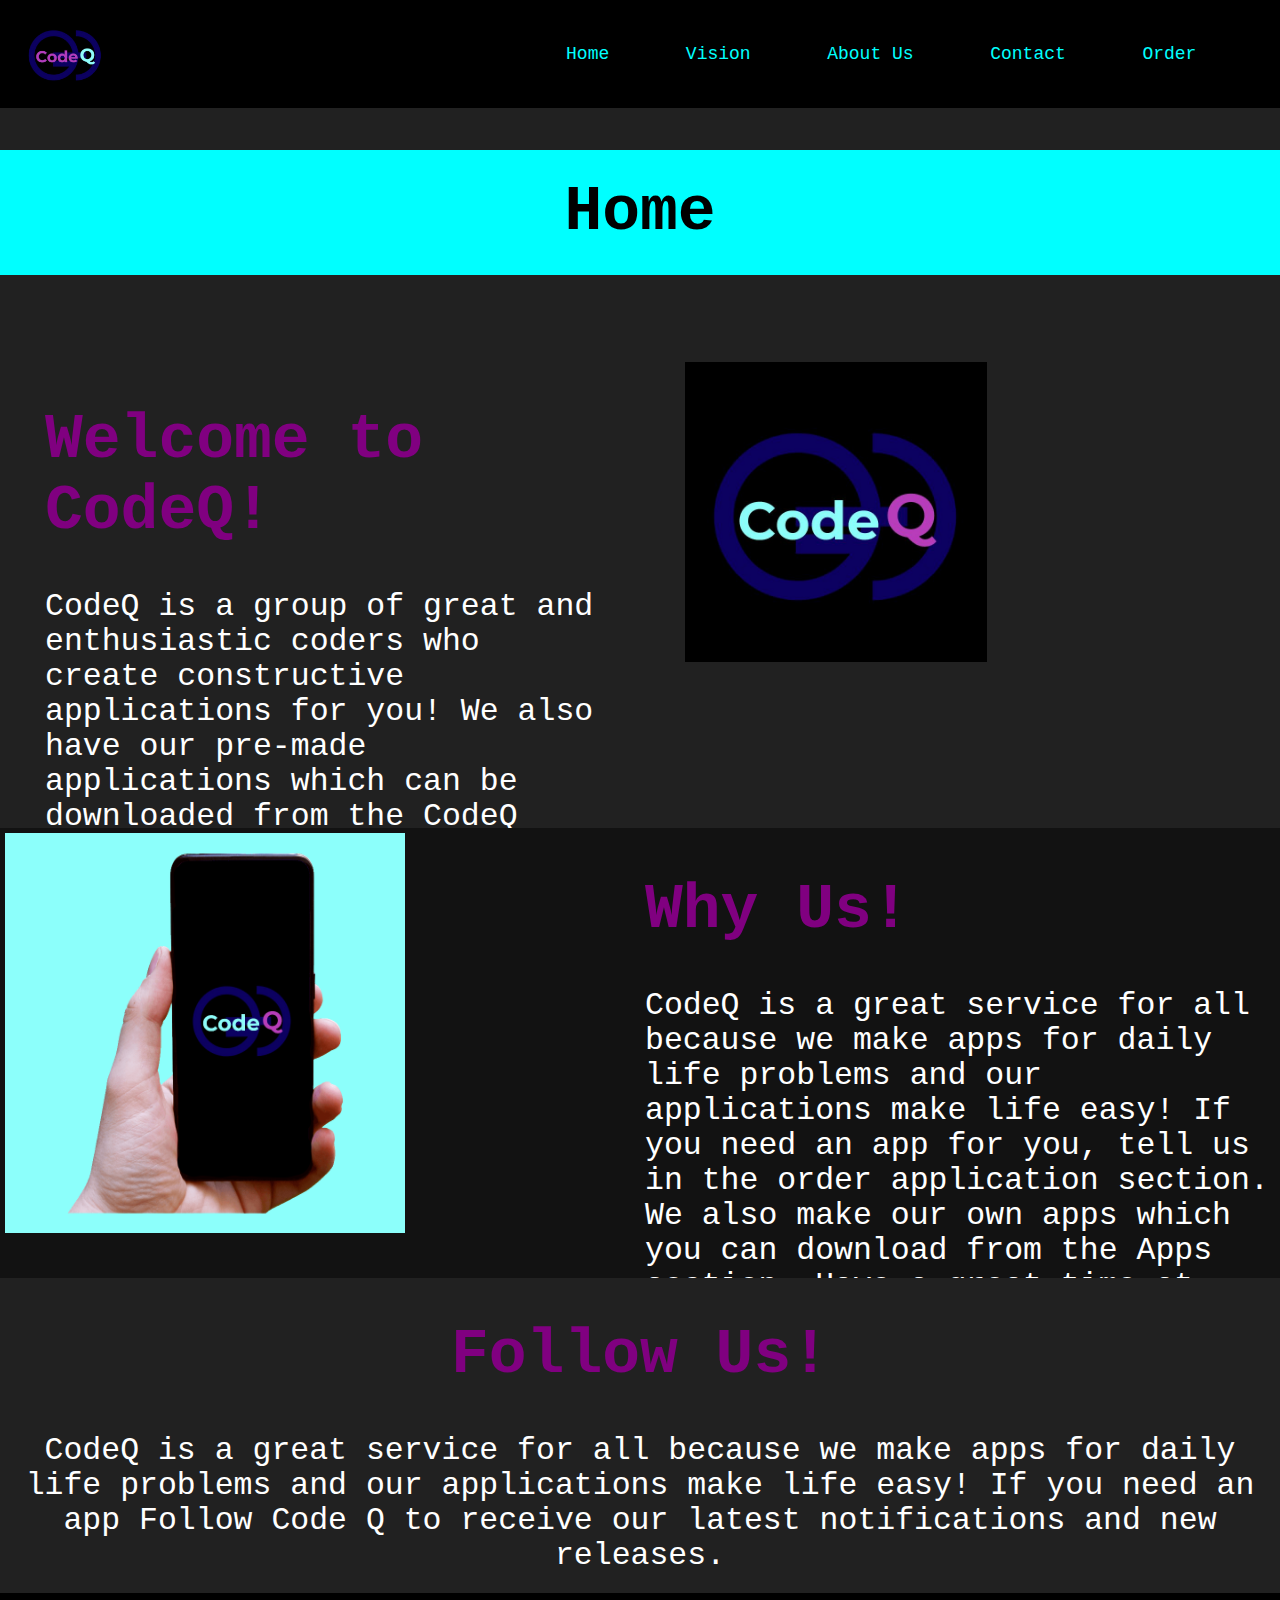
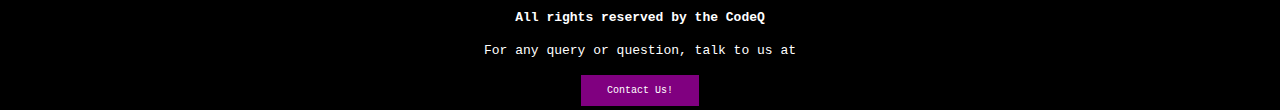
<file: index.html>
<!DOCTYPE html>
<html>
<head>
  <meta charset="UTF-8">
  <meta name="viewport" content="width=device-width, initial-scale=1.0">
  <title>CodeQ</title>
  <link rel="stylesheet" href="style.css">
  <link rel='icon' href='favicon.ico' type='image/x-icon'/ >
  <link rel="icon" type="image/png" sizes="32x32" href="/favicon-32x32.png">
  <link rel="icon" type="image/png" sizes="16x16" href="/favicon-16x16.png">
  <link rel="manifest" href="/site.webmanifest">  <link rel="apple-touch-icon" sizes="180x180" href="/apple-touch-icon.png">

</head>
<body>

                <nav id="nav">
                    <img src="ezgif.com-gif-maker.gif" alt="CodeQ" style="width:10vh;height:10vh;">

                    <ul id="nav-ul">
            <li class="nav-li"><a href="index.html">Home</a></li>
            <li class="nav-li"><a href="vision.html">Vision</a></li>
            <li class="nav-li"><a href="about_us.html">About Us</a></li>
            <li class="nav-li"><a href="#contact">Contact</a></li>
            <li class="nav-li"><a href="order.html">Order</a></li>
                    </ul>
                </nav>

            <section id="Home">
                <h1 id="spec-head">Home</h1>

                  <div class="container">
                  <div class="container-child text">
                       <h2>Welcome to CodeQ!</h2>
                       <p>CodeQ is a group of great and enthusiastic coders who create constructive applications for you! We also have our pre-made applications which can be downloaded from the CodeQ store. Enjoy your time at CodeQ!</p>
                  </div>

                  <div class="container-child image">
                    <img src="CodeQ.JPG" alt="CodeQ" style="width:300;height:300px;">
                </div>
                </div>
            </section>

    

            <div id="feature-1">
              <style>
                * {
                  box-sizing: border-box;
                }

                .row {
                  display: flex;
                }
                /* Created two equal columns that sits next to each other */
                .column {
                  flex: 50%;
                  padding: 5px;
                }
              </style>
          <div class="row">
           <div class="column">
              <img src="android-phone-in-hand.png" alt="android-phone-in-hand" style="width:400px;height:400px;">
          </div>
            <div class="column">
               <h2>Why Us!</h2>
               <p>CodeQ is a great service for all because we make apps for daily life problems and our applications make life easy! If you need an app for you, tell us in the order application section. We also make our own apps which you can download from the Apps section.   Have a great time at CodeQ. 
                 <br>Happy to Serve,
                  <br>Team CodeQ
               </p>
            </div>
          </div>
        </div>
        

        <div id="feature-2">

              <div>               
                <h2>Follow Us!</h2>
                <p>CodeQ is a great service for all because we make apps for daily life problems and our applications make life easy! If you need an app Follow Code Q to receive our latest notifications and new releases.</p>
                <a href="https://docs.google.com/forms/d/e/1FAIpQLSfKs5Yp3lJ0Of182QOwlESouncKSnTNjZ1OMaHAC7wYbhRKIg/viewform" class="button">Follow Us!</a>
              </div>
        </div>

    <div class="footer">
      <h4>All rights reserved by the CodeQ </h4>
      <p>For any query or question, talk to us at</p>
      <a href="mailto:teamcodeq@gmail.com" class="button">Contact Us!</a>
    </div>

</body>
</html>
</file>
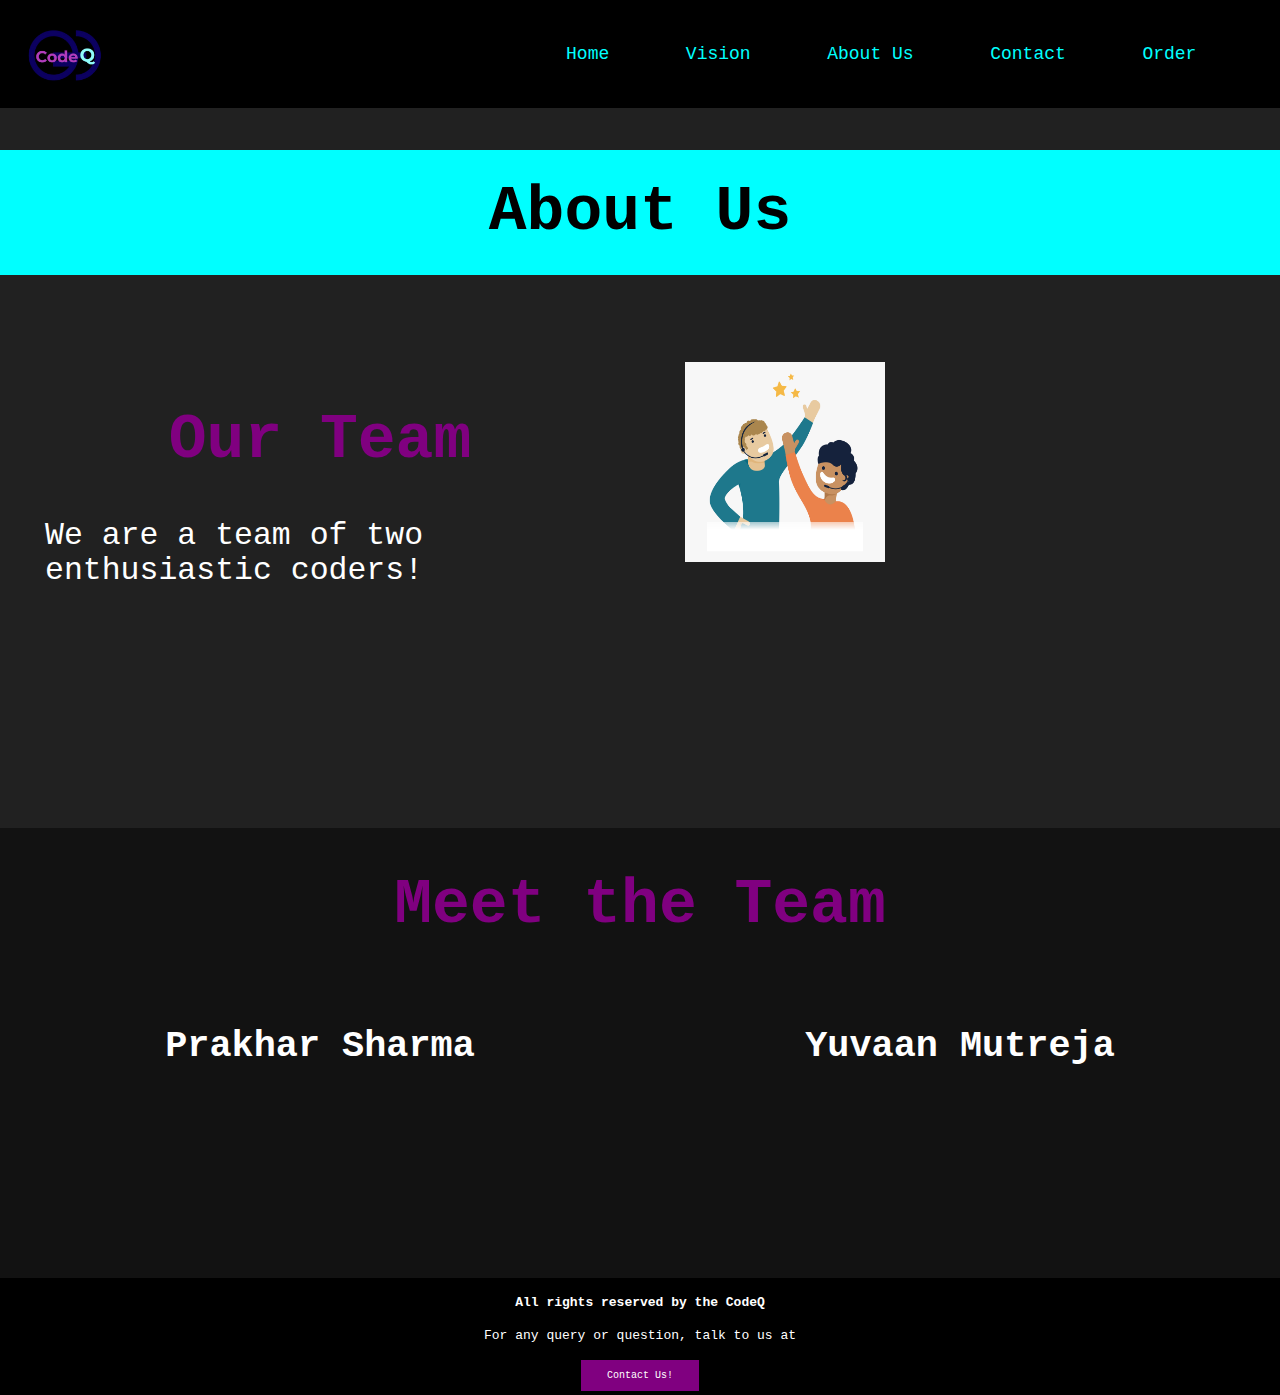
<file: about_us.html>
<!DOCTYPE html>
<html>
    <head>
  <meta charset="UTF-8">
  <meta name="viewport" content="width=device-width, initial-scale=1.0">
  <title>CodeQ</title>
  <link rel="stylesheet" href="style.css">
  <link rel='icon' href='favicon.ico' type='image/x-icon'/ >
  <link rel="apple-touch-icon" sizes="180x180" href="/apple-touch-icon.png">
  <link rel="icon" type="image/png" sizes="32x32" href="/favicon-32x32.png">
  <link rel="icon" type="image/png" sizes="16x16" href="/favicon-16x16.png">
  <link rel="manifest" href="/site.webmanifest">
    </head>
    <body>

    <nav id="nav">
        <img src="ezgif.com-gif-maker.gif" alt="CodeQ" style="width:10vh;height:10vh;">
        <ul id="nav-ul">
            <li class="nav-li"><a href="index.html">Home</a></li>
            <li class="nav-li"><a href="vision.html">Vision</a></li>
            <li class="nav-li"><a href="about_us.html">About Us</a></li>
            <li class="nav-li"><a href="#contact">Contact</a></li>
            <li class="nav-li"><a href="#order">Order</a></li>
        </ul>
    </nav>

    <section id="About-Us">
        <h1 id="spec-head">About Us</h1>
          <div class="container">
          <div class="container-child text">
               <h2>Our Team</h2>
               <p>We are a team of two enthusiastic coders!</p>
          </div>

          <div class="container-child image">
            <img src="754-7545198_meeting-illustration-hd-png-download.png" alt="Team Working" style="width:200px;height:200px;">
        </div>
        </div>
    </section>

            <div id="feature-1">
              <style>
                * {
                  box-sizing: border-box;
                }

                .row {
                  display: flex;
                }
                /* Created two equal columns that sits next to each other */
                .column {
                  flex: 50%;
                  padding: 5px;
                }
                
                h2 {
                text-align: center;
                font-size: 2em;
                margin-top: 0.67em;
                margin-bottom: 0.67em;
                margin-left: 0;
                margin-right: 0;
                font-weight: bold;
                color: purple;
                }
              </style>
              <h2>Meet the Team</h2>
          <div class="row">
              <div class="column">
              <h3 style="text-align:center">Prakhar Sharma</h3>
              </div>
              <div class="column">
              <h3 style="text-align:center">Yuvaan Mutreja</h3>
              </div>
          </div>
        </div>

    <div class="footer">
      <h4>All rights reserved by the CodeQ </h4>
      <p>For any query or question, talk to us at</p>
      <a href="mailto:teamcodeq@gmail.com" class="button">Contact Us!</a>
    </div>

</body>
</html>
</file>
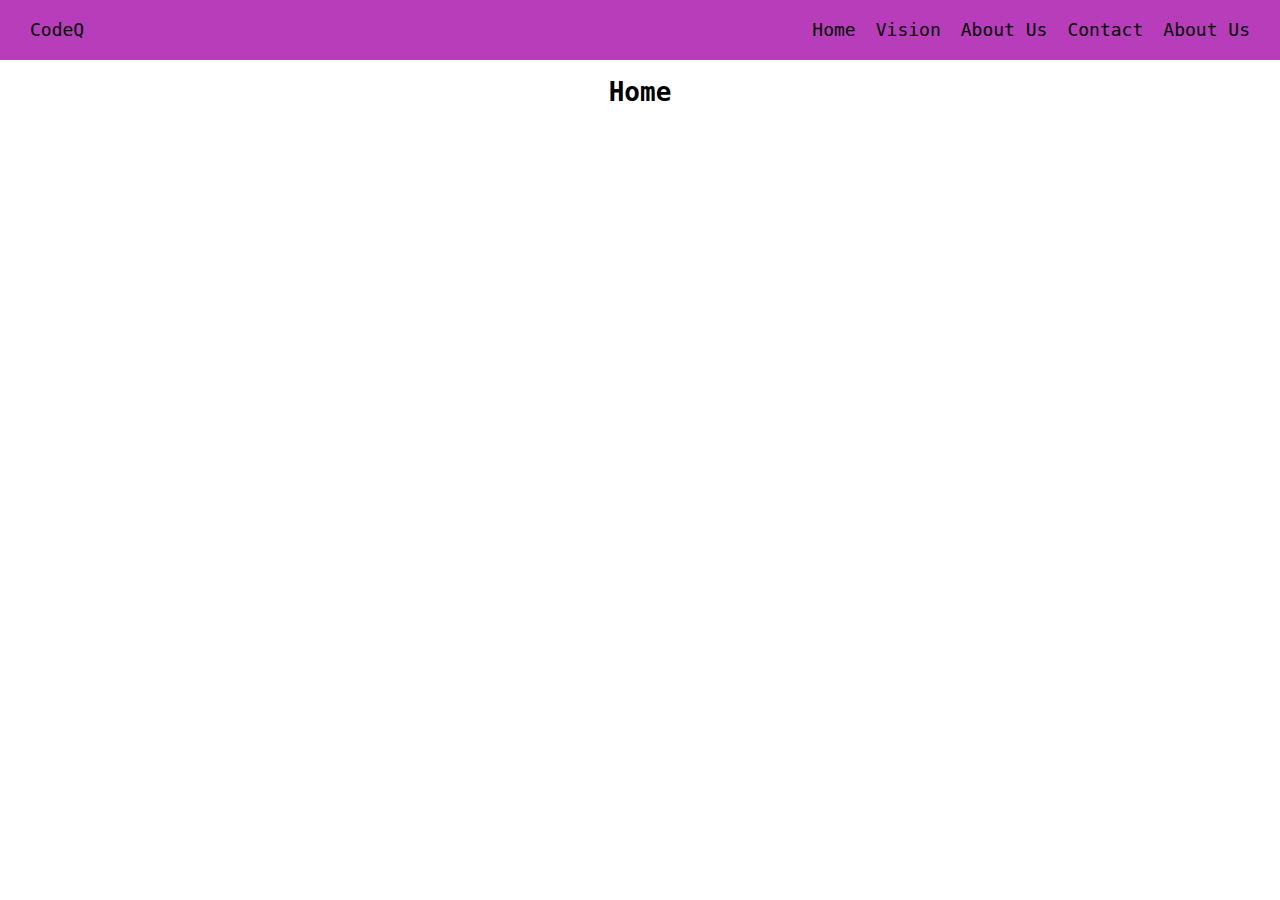
<file: home.html>
<!DOCTYPE html>
<html>
<head><title>CodeQ</title>
<meta name="viewport" content="width=device-width, initial-scale=1">
<style>
* {box-sizing: border-box;}

body { 
  margin: 0;
  font-family: Monospace;
}

.header {
  overflow: hidden;
  background-color: #b83dba;
  padding: 20px 20px;
}

.header a {
  float: left;
  color: black;
  text-align: center;
  padding: 10px;
  text-decoration: none;
  font-size: 18px; 
  line-height: 0px;
  border-radius: 4px;
}

.header a:hover {
  background-color: #8cfffb;
  color: black;
}

  .header-right {
  float: right;
}

@media screen and (max-width: 500px) {
  .header a {
    float: none;
    display: block;
    text-align: left;
  }
  
  .header-right {
    float: none;
  }
 
  h1 {
  font-size: 200px;
  font-family:monospace;
  margin:0;
  position:absolute;
  t
  
</style>
</head>
<body>

<div class="header">
<a align="left">CodeQ</a> 
  <div class="header-right">

      <a href="#home">Home</a>
      <a href="#vision">Vision</a>
      <a href="#about">About Us</a>
      <a href="#contact">Contact</a>
      <a href="#about">About Us</a>

  </div>
</div>

<style>
op: 50;
}
</style>
<h1 align="center">
Home</h1>


</body>
</html>
</file>
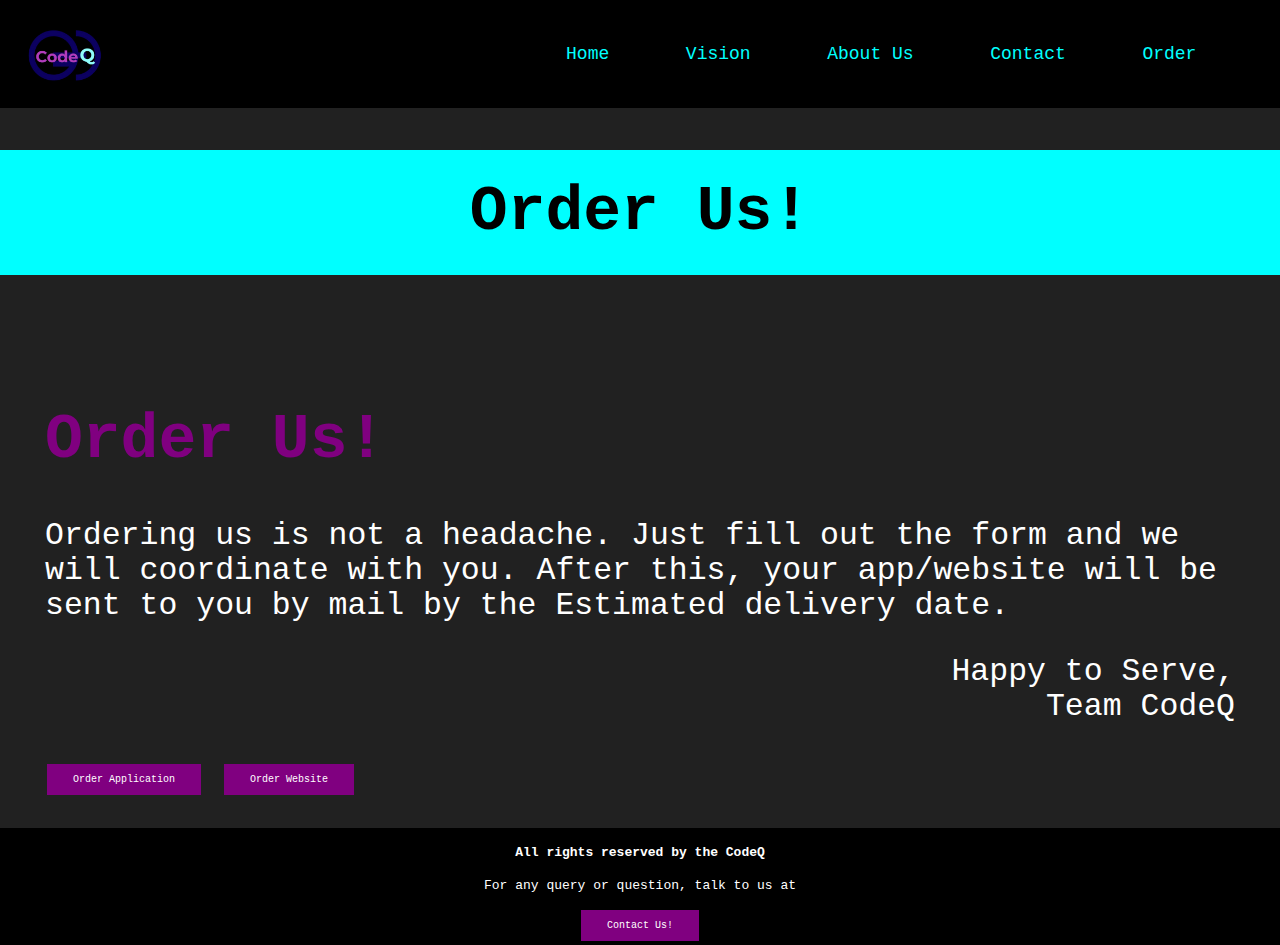
<file: order.html>
<!DOCTYPE html>
<html>
    <head>
  <meta charset="UTF-8">
  <meta name="viewport" content="width=device-width, initial-scale=1.0">
  <title>CodeQ</title>
  <link rel="stylesheet" href="style.css">
  <link rel='icon' href='favicon.ico' type='image/x-icon'/ >
  <link rel="apple-touch-icon" sizes="180x180" href="/apple-touch-icon.png">
  <link rel="icon" type="image/png" sizes="32x32" href="/favicon-32x32.png">
  <link rel="icon" type="image/png" sizes="16x16" href="/favicon-16x16.png">
  <link rel="manifest" href="/site.webmanifest">
    </head>
    <body>

    <nav id="nav">
        <img src="ezgif.com-gif-maker.gif" alt="CodeQ" style="width:10vh;height:10vh;">
        <ul id="nav-ul">
            <li class="nav-li"><a href="index.html">Home</a></li>
            <li class="nav-li"><a href="vision.html">Vision</a></li>
            <li class="nav-li"><a href="about_us.html">About Us</a></li>
            <li class="nav-li"><a href="#contact">Contact</a></li>
            <li class="nav-li"><a href="order.html">Order</a></li>
        </ul>
    </nav>

    <section id="Order-Us">
        <h1 id="spec-head">Order Us!</h1>
          <div class="container">
          <div class="container-child text">
               <h2>Order Us!</h2>
               <p>Ordering us is not a headache. Just fill out the form and we will coordinate with you. After this, your app/website will be sent to you by mail by the Estimated delivery date. 
              <p style="text-align:right;">Happy to Serve,
              <br>Team CodeQ</p>
          </p>
              <a href="https://docs.google.com/forms/d/e/1FAIpQLSfJE6WprorcBMHMyxx8YOMRpwinvV3-LzEnz9l2-bWeDISxGA/viewform" class="button">Order Application</a>
              <a href="https://docs.google.com/forms/d/e/1FAIpQLSeRAYfaBPCKqqQUbowZoohjFu4wfDQ3Y8u_N15YHtxCH2ocMQ/viewform" class="button">Order Website</a>
          </div>
        </div>
        </div>
    </section>


    <div class="footer">
      <h4>All rights reserved by the CodeQ </h4>
      <p>For any query or question, talk to us at</p>
      <a href="mailto:teamcodeq@gmail.com" class="button">Contact Us!</a>
    </div>

</body>
</html>
</file>
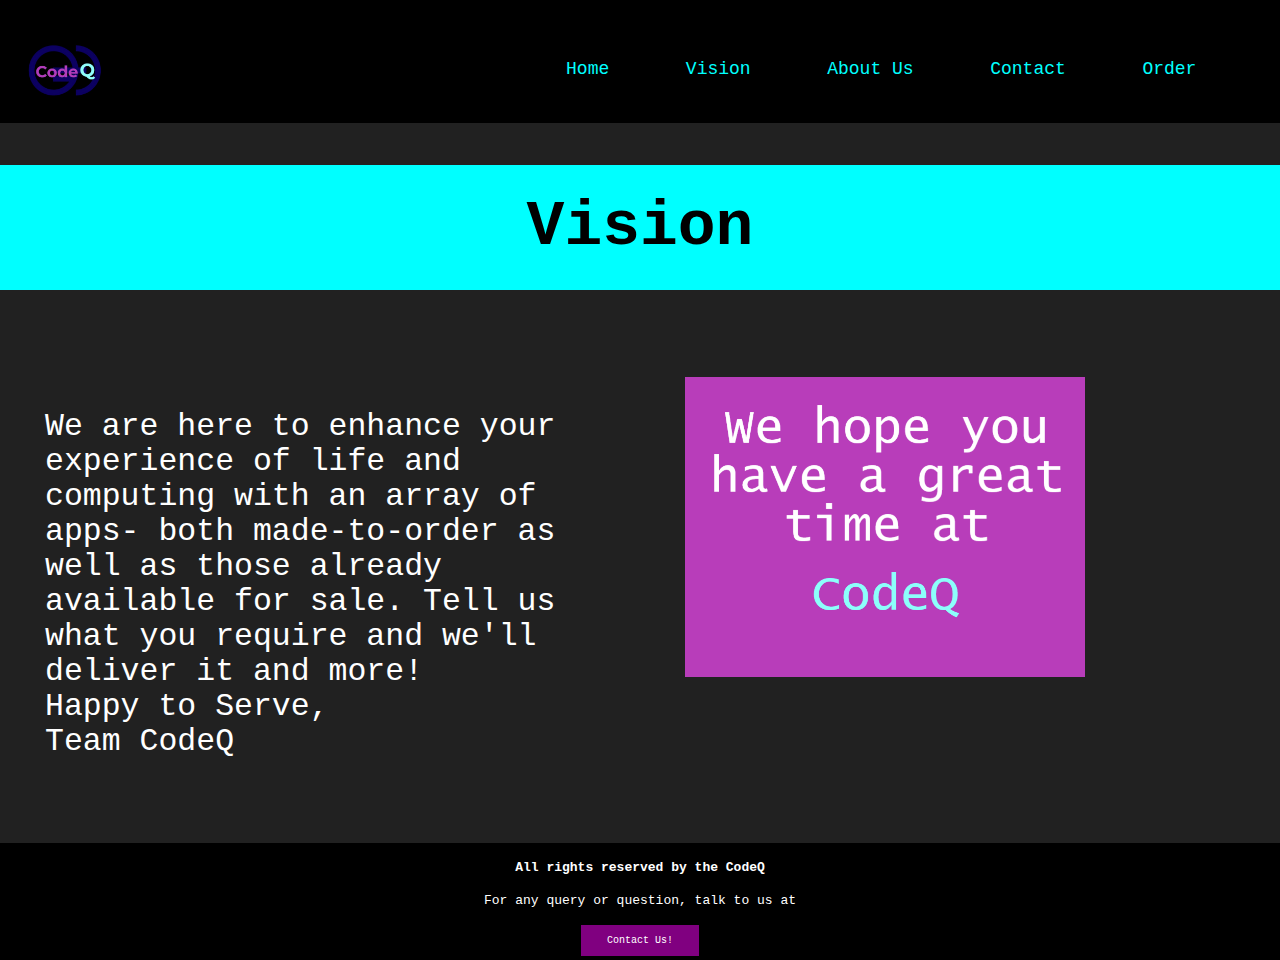
<file: vision.html>
<!DOCTYPE html>
<html>
    <head>
  <meta charset="UTF-8">
  <meta name="viewport" content="width=device-width, initial-scale=1.0">
  <title>CodeQ</title>
  <link rel="stylesheet" href="style.css">
  <link rel='icon' href='favicon.ico' type='image/x-icon'/ >
  <link rel="apple-touch-icon" sizes="180x180" href="/apple-touch-icon.png">
  <link rel="icon" type="image/png" sizes="32x32" href="/favicon-32x32.png">ss
  <link rel="icon" type="image/png" sizes="16x16" href="/favicon-16x16.png">
  <link rel="manifest" href="/site.webmanifest">
    </head>
    <body>

    <nav id="nav">
        <img src="ezgif.com-gif-maker.gif" alt="CodeQ" style="width:10vh;height:10vh;">
        <ul id="nav-ul">
            <li class="nav-li"><a href="index.html">Home</a></li>
            <li class="nav-li"><a href="vision.html">Vision</a></li>
            <li class="nav-li"><a href="about_us.html">About Us</a></li>
            <li class="nav-li"><a href="#contact">Contact</a></li>
            <li class="nav-li"><a href="order.html">Order</a></li>
        </ul>
    </nav>

    <section id="Vision">
        <h1 id="spec-head">Vision</h1>
          <div class="container">
          <div class="container-child text">
               <p>We are here to enhance your experience of life and computing  with an array of apps- both made-to-order as well as those already available for sale. Tell us what you require and we'll deliver it and more! 
               <br>Happy to Serve,
               <br>Team CodeQ
          </div>

          <div class="container-child image">
            <img src="mtt.png" alt="Vision" style="width:400;height:300px;">
        </div>
        </div>
    </section>

    <div class="footer">
      <h4>All rights reserved by the CodeQ </h4>
      <p>For any query or question, talk to us at</p>
      <a href="mailto:teamcodeq@gmail.com" class="button">Contact Us!</a>
    </div>

</body>
</html>
</file>
<file: style.css>
* {box-sizing: border-box;}

html {
  scroll-behavior: smooth;
}

body { 
  margin: 0;
  font-family: Monospace;
  background-color: black;
}

h2 {

font-size: 2em;
margin-top: 0.67em;
margin-bottom: 0.67em;
margin-left: 0;
margin-right: 0;
font-weight: bold;
color: purple;
}

#nav{
    background-color: black;
    position: fixed;
    display: flex;
    align-items: center;
    justify-content: space-evenly;
    flex: 1;
    font-size: 3vh;
    padding-top: 1vh;
    padding-bottom: 1vh;
    position: sticky;
    top:0;
    color: white;
}

#nav-ul{
    margin-left: 30vw;
    list-style-type: none;
    display: flex;
    align-items: center;
    justify-content: space-evenly;
}

#nav-ul>li{
    margin-right: 4vw;
    padding: 0.3vh;
    transition: 0.5s ease-in-out;
}

.nav-li a:hover {
  color: purple;
}

.nav-li a {
  float: left;
  color: cyan;
  text-align: center;
  padding: 10px;
  text-decoration: none;
  font-size: 18px; 
  line-height: 0px;
  border-radius: 4px;
}

section{
    height: 80vh;
    background-color: #212121;
    background-size: cover;
    background-repeat: no-repeat;
    background-position: center;
    font-size: 3.5vh;
    overflow: hidden;
}

.container{
    display: flex;
}

.container-child{
    flex: 1;
    padding: 5vh;
}

.text{
    overflow-y: hidden;
    color: white;
    font-family: Monospace;
    
}

#spec-head{
    background-color: cyan;
    color: black;
    font-size: vh;
    text-align: center;
    padding: 3vh;
}

#feature-1{
    height: 50vh;
    background-color: #121212;
    background-size: cover;
    background-repeat: no-repeat;
    background-position: right;
    font-size: 3.5vh;
    overflow: hidden;
    color: white;
}

#feature-2{
    height: 35vh;
    background-color: #212121;
    background-size: cover;
    background-repeat: no-repeat;
    background-position: center;
    font-size: 3.5vh;
    overflow: hidden;
    color: white;
    text-align:center;
}

.footer {
   left: 0;
   bottom: 0;
   width: 100%;
   height: 10vh;
   background-color: black;
   color: white;
   text-align: center;
}

.button {
  background-color: purple;
  border: none;
  color: white;
  padding: 10px 26px;
  text-align: center;
  text-decoration: none;
  display: inline-block;
  font-size: 10px;
  margin: 4px 2px;
  cursor: pointer;
  font-style: monospace;
}
</file>
